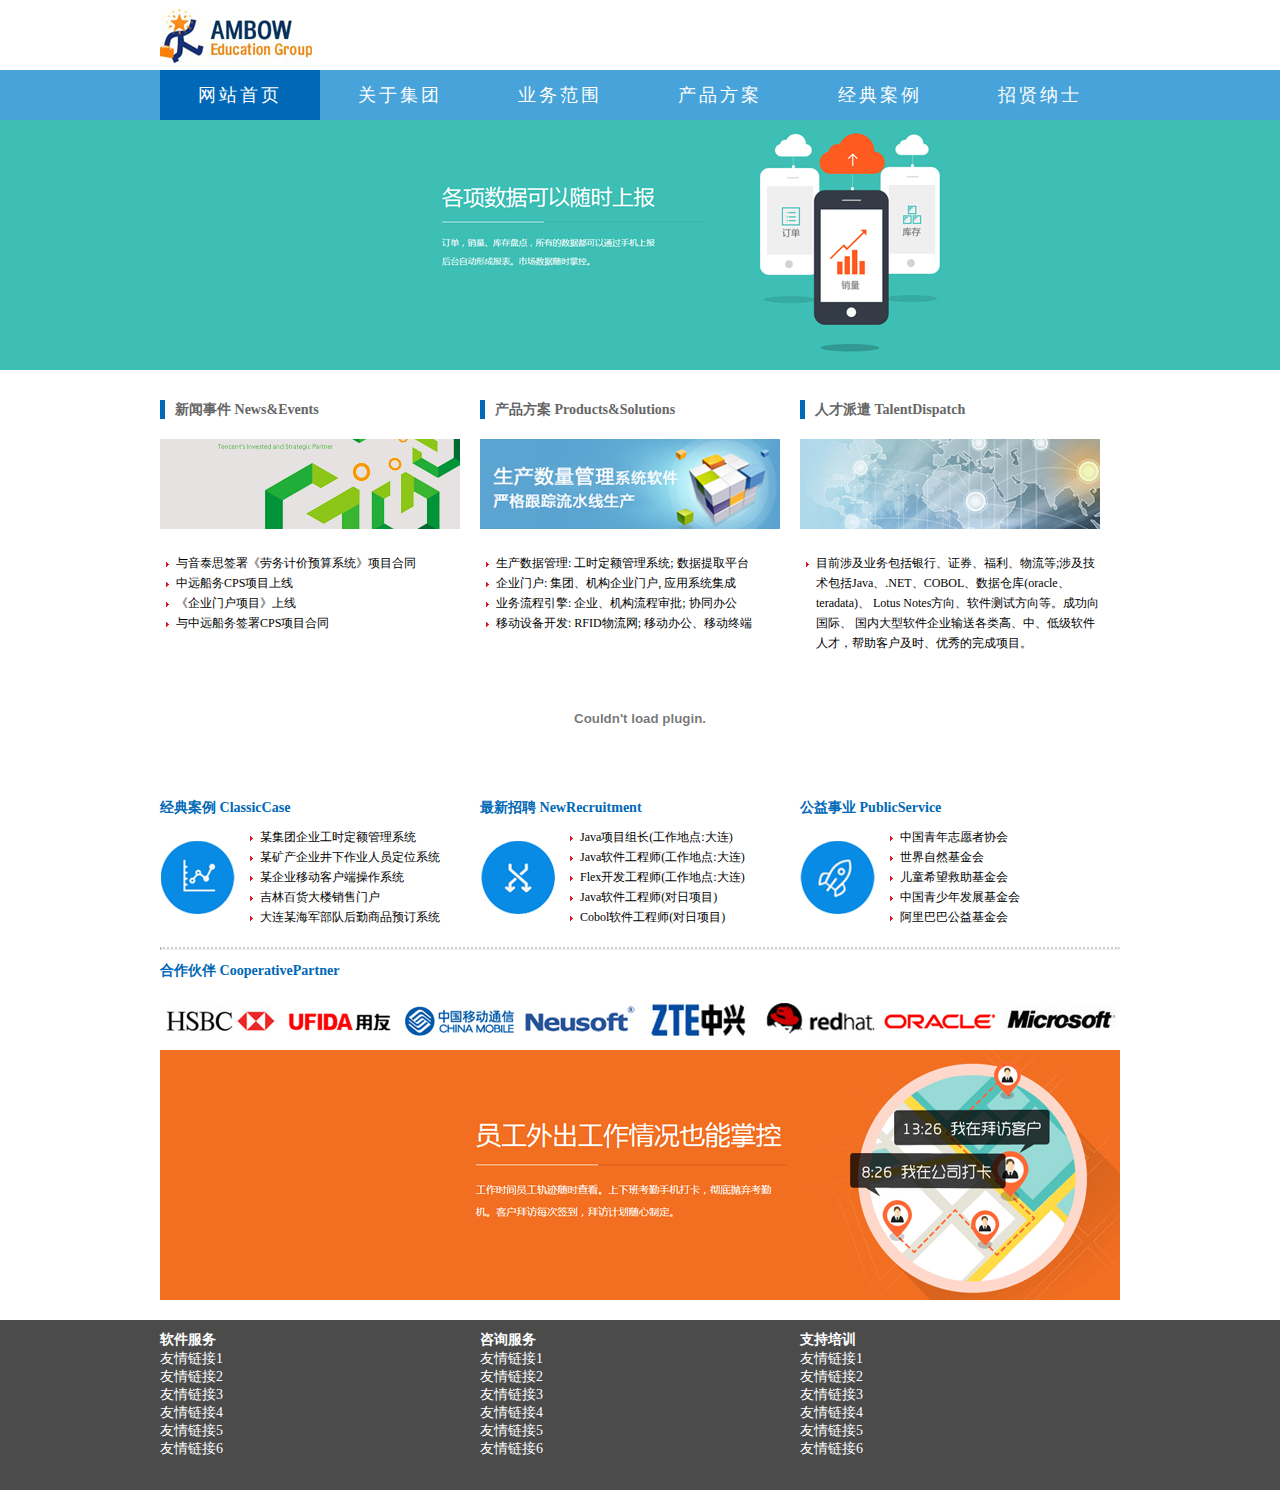
<file: index.html>
<!DOCTYPE html>
<html>
	<head>
		<meta charset="UTF-8">
		<title></title>
		<link rel="stylesheet" href="css/index.css" />
	</head>
	<body>
		<!--头部开始-->
		<div id="header">
			<img src="images/logo.jpg" alt="志森网站logo"/>
		</div>
		<!--头部结束-->
		
		<!--主导航栏开始-->
		<div id="nav">
			<ul>
				<li><a href="index.html" class="active">网站首页</a></li>
				<li><a href="page1.html">关于集团</a></li>
				<li><a href="page2.html">业务范围</a></li>
				<li><a href="#">产品方案</a></li>
				<li><a href="#">经典案例</a></li>
				<li><a href="#">招贤纳士</a></li>
			</ul>
		</div>
		<!--主导航栏结束-->
		<!--主banner开始-->
		<div id="banner">
			
		</div>
		<!--主banner结束-->
		<!--主内容区开始-->
		<div id="main">
			<!--新闻事件开始-->
			<div id="news">
				<h3>新闻事件 News&Events</h3>
				<div class="lanmu">
					<img src="images/ecimg4.jpg"/>
				</div>
				<ul>
					<li><a href="">与音泰思签署《劳务计价预算系统》项目合同</a></li>
					<li><a href="">中远船务CPS项目上线</a></li>
					<li><a href="">《企业门户项目》上线</a></li>
					<li><a href="">与中远船务签署CPS项目合同</a></li>
				</ul>
			</div>
			<!--新闻事件结束-->
			<!--产品方案开始-->
			<div id="pro">
				<h3>产品方案 Products&Solutions</h3>
				<div class="lanmu">
					<img src="images/ecimg6.jpg"/>
				</div>
				<ul>
					<li><a href="">生产数据管理: 工时定额管理系统; 数据提取平台</a></li>
					<li><a href="">企业门户: 集团、机构企业门户, 应用系统集成</a></li>
					<li><a href="">业务流程引擎: 企业、机构流程审批; 协同办公</a></li>
					<li><a href="">移动设备开发: RFID物流网; 移动办公、移动终端</a></li>
				</ul>
			</div>
			<!--产品方案结束-->
			<!--人才派遣开始-->
			<div id="tal">
				<h3>人才派遣 TalentDispatch</h3>
				<div class="lanmu">
					<img src="images/ecimg5.jpg"/>
				</div>
				<ul>
					<li>
						<a href="">
							目前涉及业务包括银行、证券、福利、物流等;涉及技术包括Java、.NET、COBOL、数据仓库(oracle、teradata)、
							Lotus Notes方向、软件测试方向等。成功向国际、
							国内大型软件企业输送各类高、中、低级软件人才，帮助客户及时、优秀的完成项目。
						</a>
					</li>
				</ul>
			</div>
			<!--人才派遣结束-->
			
			<br class="clearfix"/>
			
			<!--flash动画开始-->
			<div class="lanmu">
				<embed src="images/banner.swf" width="960" height="90"/>
			</div>
			<!--flash动画结束-->
			<!--经典案例开始-->
			<div id="anli">
				<h3>经典案例 ClassicCase</h3>
				<ul class="icon1">
					<li><a href="">某集团企业工时定额管理系统</a></li>
					<li><a href="">某矿产企业井下作业人员定位系统</a></li>
					<li><a href="">某企业移动客户端操作系统</a></li>
					<li><a href="">吉林百货大楼销售门户</a></li>
					<li><a href="">大连某海军部队后勤商品预订系统</a></li>
				</ul>
			</div>
			<!--经典案例结束-->
			<!--最新招聘开始-->
			<div id="zhaopin">
				<h3>最新招聘 NewRecruitment</h3>
				<ul class="icon2">
					<li><a href="">Java项目组长(工作地点:大连)</a></li>
					<li><a href="">Java软件工程师(工作地点:大连)</a></li>
					<li><a href="">Flex开发工程师(工作地点:大连)</a></li>
					<li><a href="">Java软件工程师(对日项目)</a></li>
					<li><a href="">Cobol软件工程师(对日项目)</a></li>
				</ul>
			</div>
			<!--最新招聘结束-->
			<!--公益事业开始-->
			<div id="gongyi">
				<h3>公益事业 PublicService</h3>
				<ul class="icon3">
					<li><a href="">中国青年志愿者协会</a></li>
					<li><a href="">世界自然基金会</a></li>
					<li><a href="">儿童希望救助基金会</a></li>
					<li><a href="">中国青少年发展基金会</a></li>
					<li><a href="">阿里巴巴公益基金会</a></li>
				</ul>
			</div>
			<!--公益事业结束-->
			
			<br class="clearfix" />
			
			<!--分割线-->
			<hr style="border-top: 2px dotted #ccc;margin-top: 20px;" />
			
			<!--合作伙伴开始-->
			<div id="hezuo">
				<h3>合作伙伴 CooperativePartner</h3>
				<!--无间断滚动图片开始-->
				<div id="gundong">
					<img src="images/g1.jpg" alt="" />
					<img src="images/g2.jpg" alt="" />
					<img src="images/g3.jpg" alt="" />
					<img src="images/g4.jpg" alt="" />
					<img src="images/g5.jpg" alt="" />
					<img src="images/g6.jpg" alt="" />
					<img src="images/g7.jpg" alt="" />
					<img src="images/g8.jpg" alt="" />
				</div>
				<!--无间断滚动图片结束-->
				<img src="images/04.jpg"/>
			</div>			
			<!--合作伙伴结束-->
		</div>
		<!--主内容区结束-->
		<!--网页底部开始-->
		<div id="footer">
			<div class="wrap">
				<dl>
					<dt>软件服务</dt>
					<dd>友情链接1</dd>
					<dd>友情链接2</dd>
					<dd>友情链接3</dd>
					<dd>友情链接4</dd>
					<dd>友情链接5</dd>
					<dd>友情链接6</dd>
				</dl>
				<dl>
					<dt>咨询服务</dt>
					<dd>友情链接1</dd>
					<dd>友情链接2</dd>
					<dd>友情链接3</dd>
					<dd>友情链接4</dd>
					<dd>友情链接5</dd>
					<dd>友情链接6</dd>
				</dl>
				<dl>
					<dt>支持培训</dt>
					<dd>友情链接1</dd>
					<dd>友情链接2</dd>
					<dd>友情链接3</dd>
					<dd>友情链接4</dd>
					<dd>友情链接5</dd>
					<dd>友情链接6</dd>
				</dl>
			</div>
		</div>
		<!--网页底部结束-->
	</body>
</html>
</file>
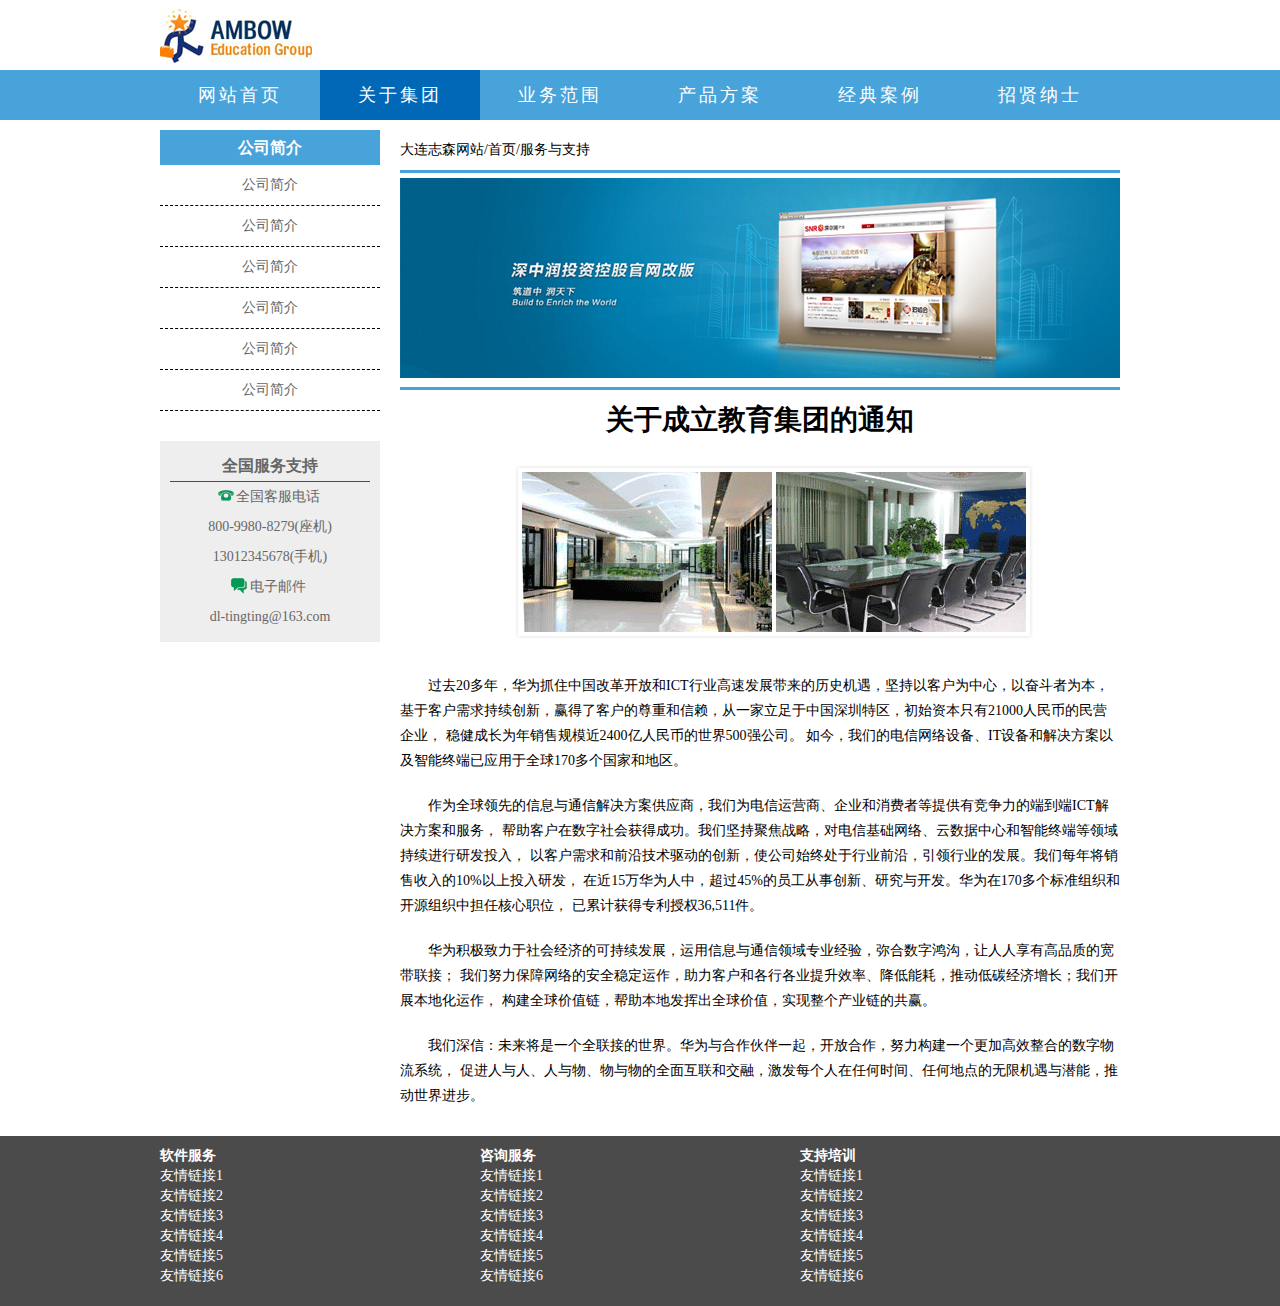
<file: page1.html>
<!DOCTYPE html>
<html>
	<head>
		<meta charset="UTF-8">
		<title>关于集团</title>
		<link rel="stylesheet" href="css/page1.css" />
	</head>
	<body>
		<!--头部开始-->
		<div id="header">
			<img src="images/logo.jpg" alt="志森网站logo"/>
		</div>
		<!--头部结束-->
		
		<!--主导航栏开始-->
		<div id="nav">
			<ul>
				<li><a href="index.html">网站首页</a></li>
				<li><a href="page1.html" class="active">关于集团</a></li>
				<li><a href="page2.html">业务范围</a></li>
				<li><a href="#">产品方案</a></li>
				<li><a href="#">经典案例</a></li>
				<li><a href="#">招贤纳士</a></li>
			</ul>
		</div>
		<!--主导航栏结束-->
		
		<!--主内容区开始-->
		<div id="main">
			<!--左侧边栏开始-->
			<div id="aside">
				<!--列表开始-->
				<div id="list">
					<h3>公司简介</h3>
					<ul>
						<li><a href="#">公司简介</a></li>
						<li><a href="#">公司简介</a></li>
						<li><a href="#">公司简介</a></li>
						<li><a href="#">公司简介</a></li>
						<li><a href="#">公司简介</a></li>
						<li><a href="#">公司简介</a></li>
					</ul>
				</div>
				<!--列表结束-->
				<!--服务支持开始-->
				<div id="address">
					<h3>全国服务支持</h3>
					<ul>
						<li><img src="images/tel.png" class="icon-tel"/>全国客服电话</li>
						<li>800-9980-8279(座机)</li>
						<li>13012345678(手机)</li>
					</ul>
					<ul>
						<li><img src="images/msg.png" class="icon-msg"/>电子邮件</li>
						<li>dl-tingting@163.com</li>
					</ul>
				</div>
				<!--服务支持结束-->
			</div>			
			<!--左侧边栏结束-->
			<!--右侧内容区开始-->
			<div id="contents">
				<h4>大连志森网站/首页/服务与支持</h4>
				<img src="images/contents1.jpg" id="sub-banner"/>
				<!--文章区开始-->
				<div id="wenzhang">
					<h1>关于成立教育集团的通知</h1>
					<p align="center">
						<img src="images/aboutme_pic.gif" alt="" />
					</p>
					<p>
						过去20多年，华为抓住中国改革开放和ICT行业高速发展带来的历史机遇，坚持以客户为中心，以奋斗者为本，
						基于客户需求持续创新，赢得了客户的尊重和信赖，从一家立足于中国深圳特区，初始资本只有21000人民币的民营企业，
						稳健成长为年销售规模近2400亿人民币的世界500强公司。
						如今，我们的电信网络设备、IT设备和解决方案以及智能终端已应用于全球170多个国家和地区。
					</p>
					<p>
						作为全球领先的信息与通信解决方案供应商，我们为电信运营商、企业和消费者等提供有竞争力的端到端ICT解决方案和服务，
						帮助客户在数字社会获得成功。我们坚持聚焦战略，对电信基础网络、云数据中心和智能终端等领域持续进行研发投入，
						以客户需求和前沿技术驱动的创新，使公司始终处于行业前沿，引领行业的发展。我们每年将销售收入的10%以上投入研发，
						在近15万华为人中，超过45%的员工从事创新、研究与开发。华为在170多个标准组织和开源组织中担任核心职位，
						已累计获得专利授权36,511件。
					</p>
					<p>
						华为积极致力于社会经济的可持续发展，运用信息与通信领域专业经验，弥合数字鸿沟，让人人享有高品质的宽带联接；
						我们努力保障网络的安全稳定运作，助力客户和各行各业提升效率、降低能耗，推动低碳经济增长；我们开展本地化运作，
						构建全球价值链，帮助本地发挥出全球价值，实现整个产业链的共赢。
					</p>
					<p>
						我们深信：未来将是一个全联接的世界。华为与合作伙伴一起，开放合作，努力构建一个更加高效整合的数字物流系统，
						促进人与人、人与物、物与物的全面互联和交融，激发每个人在任何时间、任何地点的无限机遇与潜能，推动世界进步。
					</p>　　					
				</div>
				<!--文章区开始-->
			</div>
			<!--右侧内容区结束-->
		</div>
		<!--主内容区结束-->
		<!--网页底部开始-->
		<div id="footer">
			<div class="wrap">
				<dl>
					<dt>软件服务</dt>
					<dd>友情链接1</dd>
					<dd>友情链接2</dd>
					<dd>友情链接3</dd>
					<dd>友情链接4</dd>
					<dd>友情链接5</dd>
					<dd>友情链接6</dd>
				</dl>
				<dl>
					<dt>咨询服务</dt>
					<dd>友情链接1</dd>
					<dd>友情链接2</dd>
					<dd>友情链接3</dd>
					<dd>友情链接4</dd>
					<dd>友情链接5</dd>
					<dd>友情链接6</dd>
				</dl>
				<dl>
					<dt>支持培训</dt>
					<dd>友情链接1</dd>
					<dd>友情链接2</dd>
					<dd>友情链接3</dd>
					<dd>友情链接4</dd>
					<dd>友情链接5</dd>
					<dd>友情链接6</dd>
				</dl>
			</div>
		</div>
		<!--网页底部结束-->
	</body>
</html>
</file>
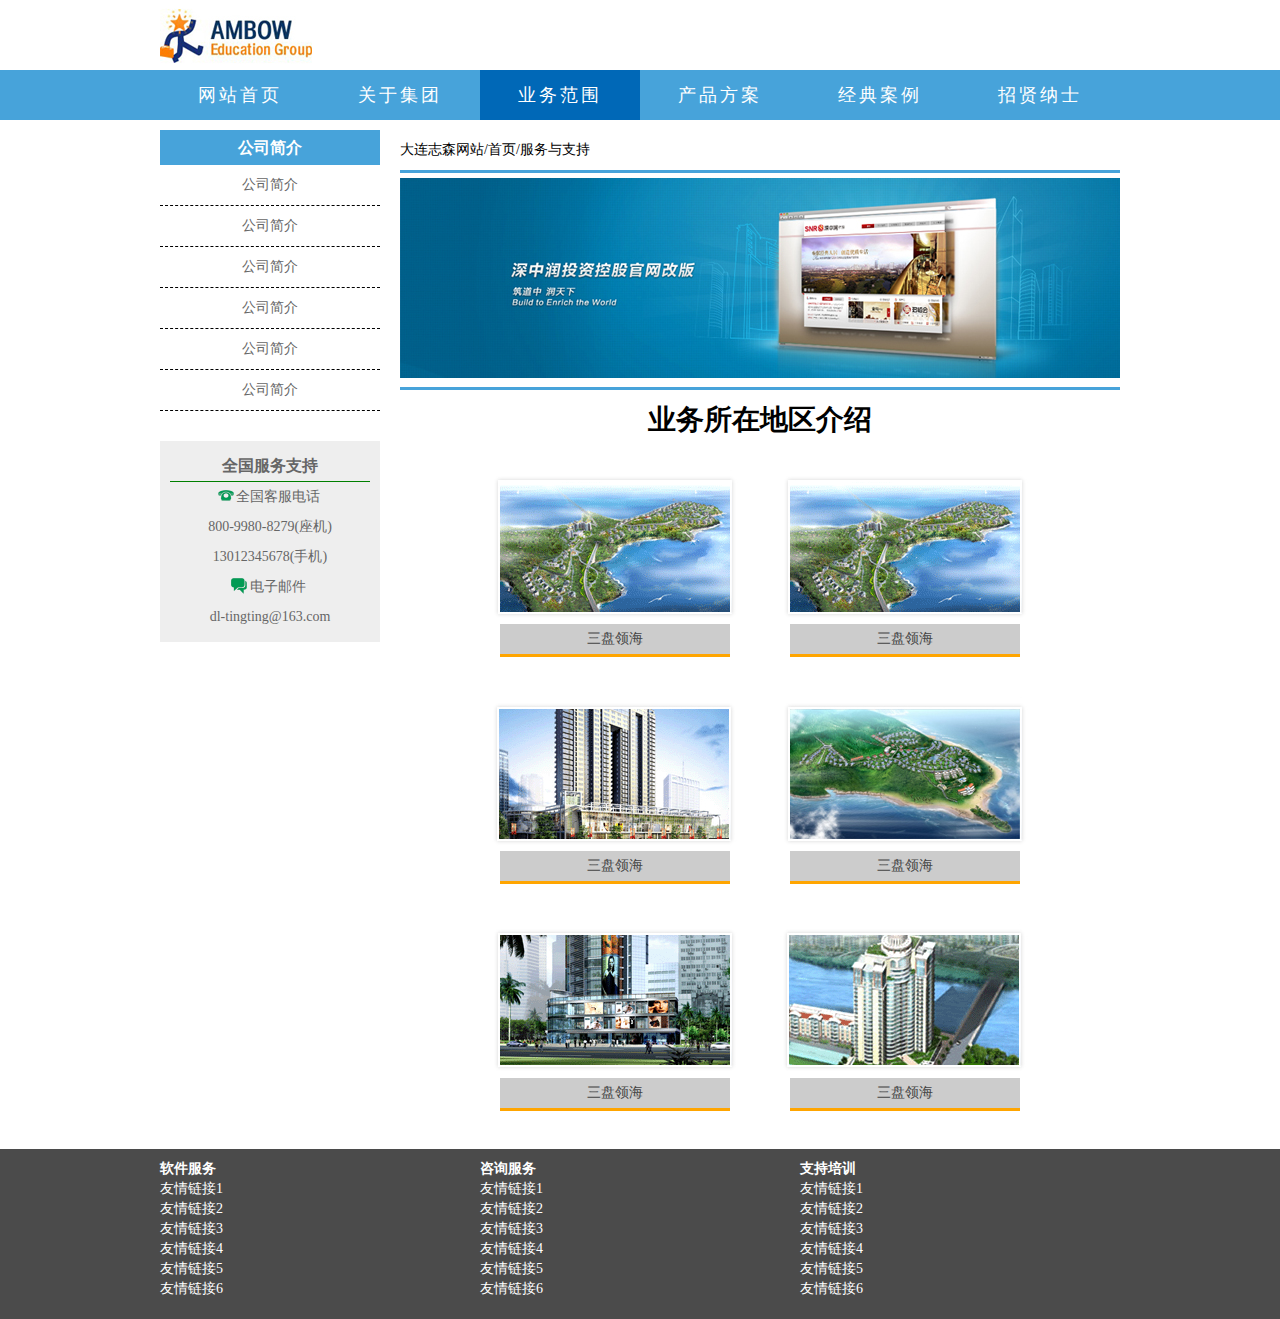
<file: page2.html>
<!DOCTYPE html>
<html>
	<head>
		<meta charset="UTF-8">
		<title>关于集团</title>
		<link rel="stylesheet" href="css/page2.css" />
	</head>
	<body>
		<!--头部开始-->
		<div id="header">
			<img src="images/logo.jpg" alt="志森网站logo"/>
		</div>
		<!--头部结束-->
		
		<!--主导航栏开始-->
		<div id="nav">
			<ul>
				<li><a href="index.html">网站首页</a></li>
				<li><a href="page1.html">关于集团</a></li>
				<li><a href="page2.html" class="active">业务范围</a></li>
				<li><a href="#">产品方案</a></li>
				<li><a href="#">经典案例</a></li>
				<li><a href="#">招贤纳士</a></li>
			</ul>
		</div>
		<!--主导航栏结束-->
		
		<!--主内容区开始-->
		<div id="main">
			<!--左侧边栏开始-->
			<div id="aside">
				<!--列表开始-->
				<div id="list">
					<h3>公司简介</h3>
					<ul>
						<li><a href="#">公司简介</a></li>
						<li><a href="#">公司简介</a></li>
						<li><a href="#">公司简介</a></li>
						<li><a href="#">公司简介</a></li>
						<li><a href="#">公司简介</a></li>
						<li><a href="#">公司简介</a></li>
					</ul>
				</div>
				<!--列表结束-->
				<!--服务支持开始-->
				<div id="address">
					<h3>全国服务支持</h3>
					<ul>
						<li><img src="images/tel.png" class="icon-tel"/>全国客服电话</li>
						<li>800-9980-8279(座机)</li>
						<li>13012345678(手机)</li>
					</ul>
					<ul>
						<li><img src="images/msg.png" class="icon-msg"/>电子邮件</li>
						<li>dl-tingting@163.com</li>
					</ul>
				</div>
				<!--服务支持结束-->
			</div>			
			<!--左侧边栏结束-->
			<!--右侧内容区开始-->
			<div id="contents">
				<h4>大连志森网站/首页/服务与支持</h4>
				<img src="images/contents1.jpg" id="sub-banner"/>
				<!--文章区开始-->
				<div id="wenzhang">
					<h1>业务所在地区介绍</h1>
					<!--图片区开始-->
					<div id="img-box">
						<dl>
							<dt>
								<img src="images/pic1.jpg"/>
							</dt>
							<dd>三盘领海</dd>
						</dl>
						<dl>
							<dt>
								<img src="images/pic1.jpg"/>
							</dt>
							<dd>三盘领海</dd>
						</dl>
						<dl>
							<dt>
								<img src="images/pic2.jpg"/>
							</dt>
							<dd>三盘领海</dd>
						</dl>
						<dl>
							<dt>
								<img src="images/pic3.jpg"/>
							</dt>
							<dd>三盘领海</dd>
						</dl>
						<dl>
							<dt>
								<img src="images/pic4.jpg"/>
							</dt>
							<dd>三盘领海</dd>
						</dl>
						<dl>
							<dt>
								<img src="images/pic5.jpg"/>
							</dt>
							<dd>三盘领海</dd>
						</dl>
					</div>
					<!--图片区结束-->　					
				</div>
				<!--文章区开始-->
			</div>
			<!--右侧内容区结束-->
		</div>
		<!--主内容区结束-->
		<!--网页底部开始-->
		<div id="footer">
			<div class="wrap">
				<dl>
					<dt>软件服务</dt>
					<dd>友情链接1</dd>
					<dd>友情链接2</dd>
					<dd>友情链接3</dd>
					<dd>友情链接4</dd>
					<dd>友情链接5</dd>
					<dd>友情链接6</dd>
				</dl>
				<dl>
					<dt>咨询服务</dt>
					<dd>友情链接1</dd>
					<dd>友情链接2</dd>
					<dd>友情链接3</dd>
					<dd>友情链接4</dd>
					<dd>友情链接5</dd>
					<dd>友情链接6</dd>
				</dl>
				<dl>
					<dt>支持培训</dt>
					<dd>友情链接1</dd>
					<dd>友情链接2</dd>
					<dd>友情链接3</dd>
					<dd>友情链接4</dd>
					<dd>友情链接5</dd>
					<dd>友情链接6</dd>
				</dl>
			</div>
		</div>
		<!--网页地步结束-->
	</body>
</html>
</file>
<file: css/index.css>
@charset "utf-8";

/*统一设置*/
* {
	margin: 0;
	padding: 0;
}

body {
	font-family: "微软雅黑";
	font-size: 12px;
}

a {
	color: #000;
	text-decoration: none;
}

ul,li {
	list-style-type: none;
}

/*清除浮动*/
.clearfix {
	clear: both;
}

/*网页头部*/
#header {
	width: 960px;
	height: 70px;	
	margin: 0 auto;	
}

/*主导航栏*/
#nav {
	min-width: 960px;
	height: 50px;
	background: #47a3da;
	line-height: 50px;
}

#nav ul {
	height: 50px;
	width: 960px;	
	margin: 0 auto;	
}

#nav ul li {
	float: left;
	width: 160px;
	text-align: center;
}

#nav ul li a {
	color: #ffffff;
	font-size: 18px;
	font-weight: 500;
	letter-spacing: 3px;
	display: block;
}

#nav ul li a:hover {
	background: #e6f2fa;
	color: #47a3da;
}

/*高亮导航*/
.active {
	background: #0068b7;
}

/*banner*/
#banner {
	height: 250px;
	background: url(../images/02.jpg) no-repeat;	
}

/*主内容区*/
#main {
	width: 960px;
	padding-top: 30px;
	margin: 0 auto;	
}

/*新闻事件，产品方案，人才派遣*/
#news,#pro,#tal {
	width: 320px;
	float: left;
}

#news h3,#pro h3,#tal h3 {
	border-left: 5px solid #0068b7;
	padding-left: 10px;
	color: #666;
}

.lanmu {
	padding: 20px 0;
}

#news ul,#pro ul,#tal ul {
	list-style-image: url(../images/dot.jpg);
	width: 90%;
	margin:0 5%;
}

#news a,#pro a,#tal a {
	line-height: 20px;
}

#news a:hover,#pro a:hover,#tal a:hover {
	color: red;
	text-decoration: underline;
}

/*案例，招聘，公益*/
#anli,#zhaopin,#gongyi {
	width: 320px;
	float: left;
}

#anli h3,#zhaopin h3,#gongyi h3 {
	color: #0068b7;	
	line-height: 40px;
}

#anli ul,#zhaopin ul,#gongyi ul {
	list-style-image: url(../images/dot.jpg);
}

#anli a,#zhaopin a,#gongyi a {
	line-height: 20px;	
}

#anli a:hover,#zhaopin a:hover,#gongyi a:hover {
	color: red;
	text-decoration: underline;
}

.icon1 {
	background: url(../images/icon1.png) no-repeat left center;
}

.icon2 {
	background: url(../images/icon2.png) no-repeat left center;
}

.icon3 {
	background: url(../images/icon3.png) no-repeat left center;
}

#anli li,#zhaopin li,#gongyi li {
	margin-left: 100px;
}

/*合作伙伴*/
#hezuo {
	padding-bottom: 20px;
	overflow: hidden;
}

#hezuo h3 {
	color: #0068b7;
	line-height: 40px;
}

/*滚动图片*/
#hezuo img {		
	float: left;
}

/*网页底部*/
#footer {
	height: 150px;
	background: #4b4b4b;
	color: #ffffff;
	padding: 10px;
	font-size: 14px;
}

#footer .wrap {
	width: 960px;
	margin: 0 auto;
}

#footer .wrap dl {
	width: 320px;
	float: left;
}

#footer .wrap dl dt {
	font-weight: bold;
	line-height: 20px;
}
</file>
<file: css/page1.css>
@charset "utf-8";

/*统一设置*/
* {
	margin: 0;
	padding: 0;
}

body {
	font-family: "微软雅黑";
}

a {
	color: #000;
	text-decoration: none;
}

ul,li {
	list-style: none;
}

/*网页头部*/
#header {
	width: 960px;
	height: 70px;	
	margin: 0 auto;	
}

/*主导航栏*/
#nav {
	min-width: 960px;
	height: 50px;
	background: #47a3da;
	line-height: 50px;
}

#nav ul {
	height: 50px;
	width: 960px;	
	margin: 0 auto;	
}

#nav ul li {
	float: left;
	width: 160px;
	text-align: center;
}

#nav ul li a {
	color: #ffffff;
	font-size: 18px;
	font-weight: 500;
	letter-spacing: 3px;
	display: block;
}

#nav ul li a:hover {
	background: #e6f2fa;
	color: #47a3da;
}

/*高亮导航*/
.active {
	background: #0068b7;
}

/*主内容区*/
#main {
	width: 960px;	
	margin: 0 auto;	
	padding-top: 10px;
	overflow: hidden;
}

/*左侧边栏*/
#aside {
	width: 220px;
	min-height: 400px;
	float: left;
	color: #666666;
}

/*列表*/
#list h3 {
	color: #fff;
	background: #47a3da;
	font-size: 16px;
	text-align: center;
	line-height: 35px;	
}

#list ul li {
	border-bottom: 1px dashed #000;
} 

#list ul li a {
	color: #666;
	line-height: 40px;	
	text-align: center;
	display: block;
	font-size: 14px;	
}

#list ul li a:hover {
	background: #47a3da;	
	color: #fff;
}

/*全国服务支持*/
#address {
	background: #eee;
	margin-top: 30px;
	padding: 10px;	
	text-align: center;
}

#address h3 {
	font-size: 16px;
	line-height: 30px;
	border-bottom: 1px solid green;
}

#address ul li {
	font-size: 14px;
	line-height: 30px;
}

.icon-tel {
	position: relative;
	top:2px;
	left:-2px;
}

.icon-msg {
	position: relative;
	top:3px;
	left:-3px;
}

/*内容区*/
#contents {
	width: 720px;
	min-height: 400px;	
	float: right;
	font-size: 14px;
}

#contents h4 {
	font-weight: 300;
	line-height: 40px;
	border-bottom: 3px solid #47a3da;
}

#contents #sub-banner {
	padding: 5px 0;
}

/*文章区*/
#wenzhang {
	border-top: 3px solid #47a3da;
}

#wenzhang h1 {
	text-align: center;
	line-height: 60px;
}

#wenzhang p {
	line-height: 25px;
	padding: 10px 0;
	text-indent: 2em;	
}

/*网页底部*/
#footer {
	height: 150px;
	background: #4b4b4b;
	color: #ffffff;
	padding: 10px;
	font-size: 14px;
}

#footer .wrap {
	width: 960px;
	margin: 0 auto;
}

#footer .wrap dl {
	width: 320px;
	float: left;
}

#footer .wrap dl dt {
	font-weight: bold;
	line-height: 20px;
}

#footer .wrap dl dd {
	line-height: 20px;
}
</file>
<file: css/page2.css>
@charset "utf-8";

/*统一设置*/
* {
	margin: 0;
	padding: 0;
}

body {
	font-family: "微软雅黑";
}

a {
	color: #000;
	text-decoration: none;
}

ul,li {
	list-style: none;
}

/*网页头部*/
#header {
	width: 960px;
	height: 70px;	
	margin: 0 auto;	
}

/*主导航栏*/
#nav {
	min-width: 960px;
	height: 50px;
	background: #47a3da;
	line-height: 50px;
}

#nav ul {
	height: 50px;
	width: 960px;	
	margin: 0 auto;	
}

#nav ul li {
	float: left;
	width: 160px;
	text-align: center;
}

#nav ul li a {
	color: #ffffff;
	font-size: 18px;
	font-weight: 500;
	letter-spacing: 3px;
	display: block;
}

#nav ul li a:hover {
	background: #e6f2fa;
	color: #47a3da;
}

/*高亮导航*/
.active {
	background: #0068b7;
}

/*主内容区*/
#main {
	width: 960px;	
	margin: 0 auto;	
	padding-top: 10px;
	overflow: hidden;
}

/*左侧边栏*/
#aside {
	width: 220px;
	min-height: 400px;
	float: left;
	color: #666666;
}

/*列表*/
#list h3 {
	color: #fff;
	background: #47a3da;
	font-size: 16px;
	text-align: center;
	line-height: 35px;	
}

#list ul li {
	border-bottom: 1px dashed #000;
} 

#list ul li a {
	color: #666;
	line-height: 40px;	
	text-align: center;
	display: block;
	font-size: 14px;	
}

#list ul li a:hover {
	background: #47a3da;	
	color: #fff;
}

/*全国服务支持*/
#address {
	background: #eee;
	margin-top: 30px;
	padding: 10px;	
	text-align: center;
}

#address h3 {
	font-size: 16px;
	line-height: 30px;
	border-bottom: 1px solid green;
}

#address ul li {
	font-size: 14px;
	line-height: 30px;
}

.icon-tel {
	position: relative;
	top:2px;
	left:-2px;
}

.icon-msg {
	position: relative;
	top:3px;
	left:-3px;
}

/*内容区*/
#contents {
	width: 720px;
	min-height: 400px;	
	float: right;
	font-size: 14px;
}

#contents h4 {
	font-weight: 300;
	line-height: 40px;
	border-bottom: 3px solid #47a3da;
}

#contents #sub-banner {
	padding: 5px 0;
}

/*文章区*/
#wenzhang {
	border-top: 3px solid #47a3da;
}

#wenzhang h1 {
	text-align: center;
	line-height: 60px;
}

/*图片区*/
#img-box {
	width: 580px;
	margin: 0 auto;
	overflow: hidden;
}

#img-box dl {
	width: 250px;
	margin: 20px;
	float: left;
}

#img-box dl dd {
	width: 230px;
	background: #ccc;
	color: #444;
	text-align: center;
	line-height: 30px;
	border-bottom: 3px solid orange;
	margin: 0 auto;
}

/*网页底部*/
#footer {
	height: 150px;
	background: #4b4b4b;
	color: #ffffff;
	padding: 10px;
	font-size: 14px;
}

#footer .wrap {
	width: 960px;
	margin: 0 auto;
}

#footer .wrap dl {
	width: 320px;
	float: left;
}

#footer .wrap dl dt {
	font-weight: bold;
	line-height: 20px;
}

#footer .wrap dl dd {
	line-height: 20px;
}
</file>
